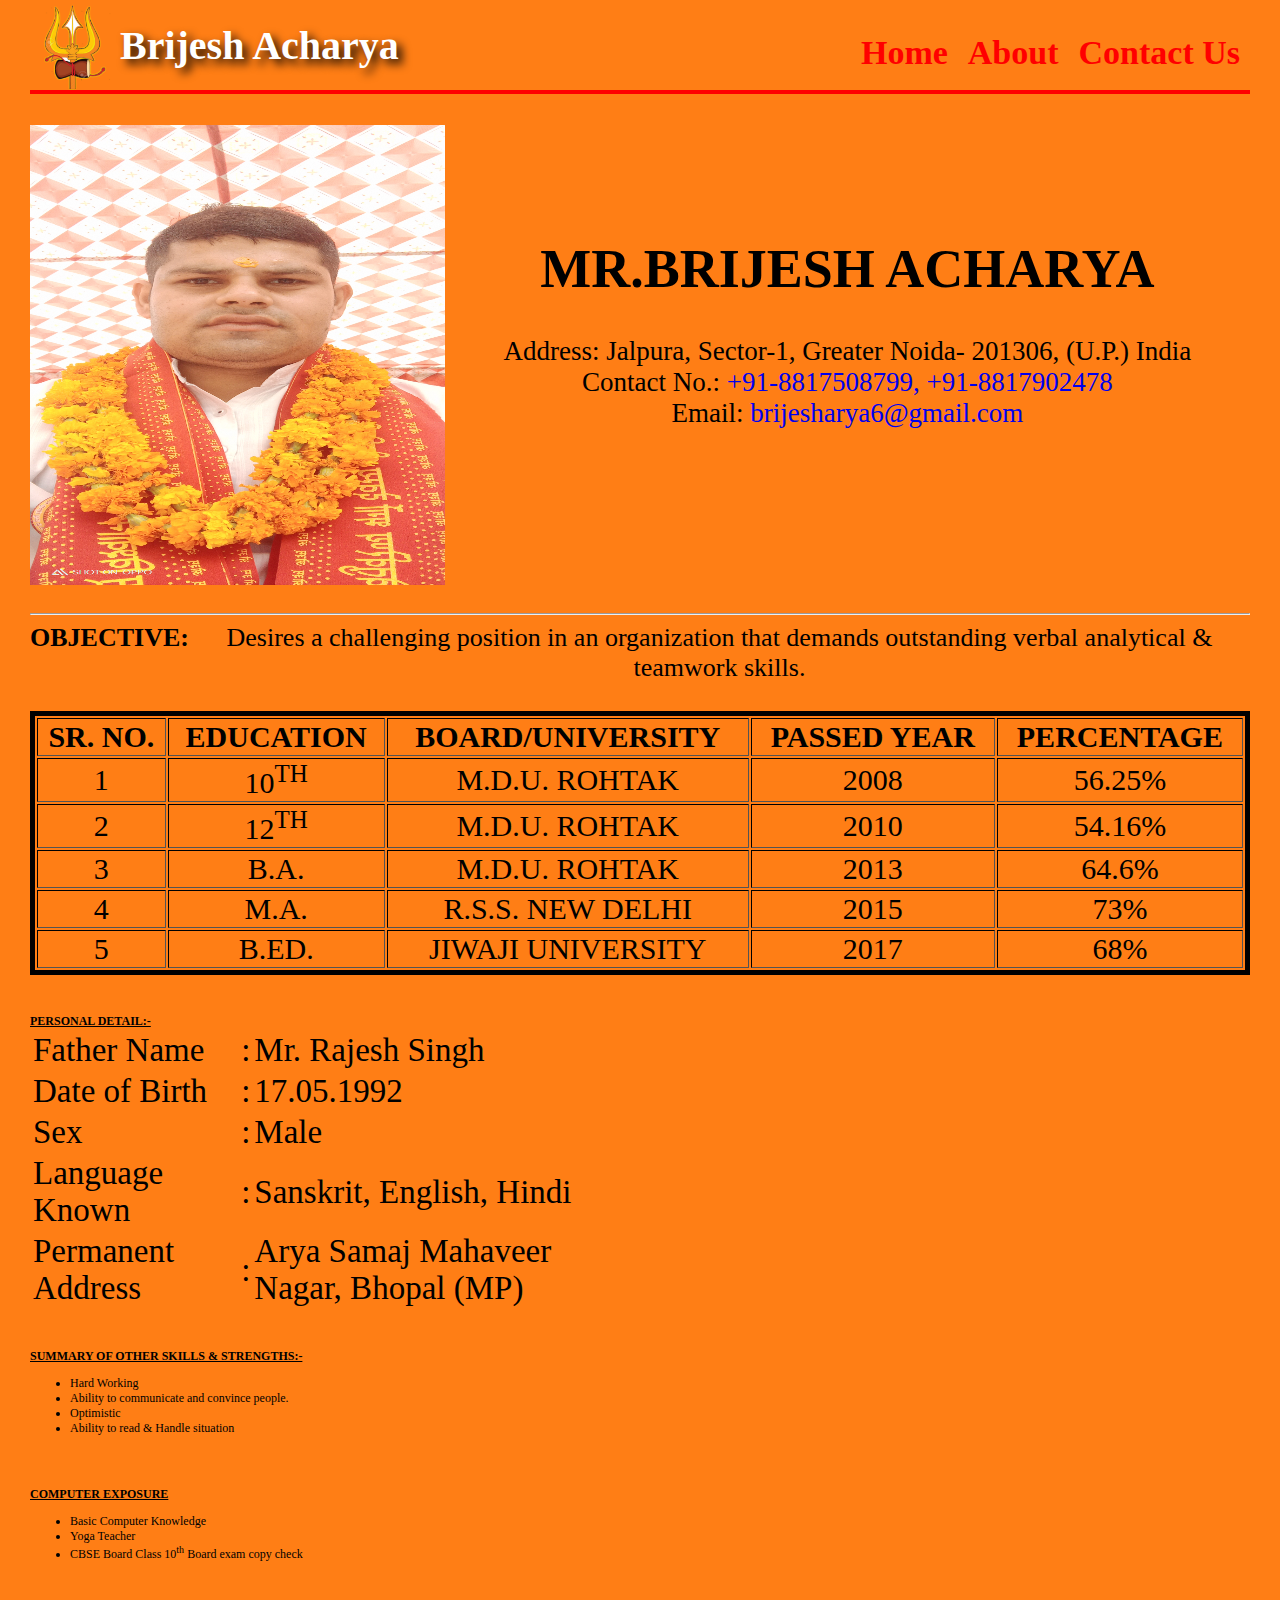
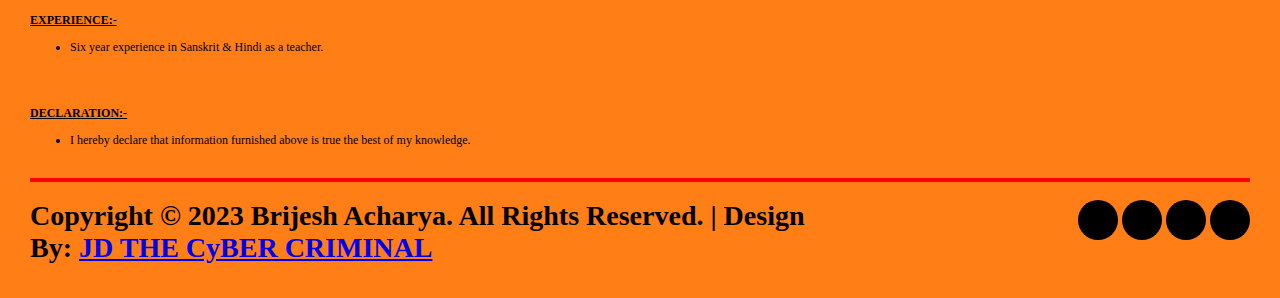
<file: about.html>
<!DOCTYPE html>
<html lang="en">
<head>
    <meta charset="UTF-8">
    <meta content='width=device-width, initial-scale=0.3' name='viewport'/>
    <title>Contact us</title>
    <link rel="stylesheet" type="text/css" href="style.css">
    <link rel="stylesheet" href="https://cdnjs.cloudflare.com/ajax/libs/font-awesome/6.4.2/css/all.min.css" integrity="sha512-z3gLpd7yknf1YoNbCzqRKc4qyor8gaKU1qmn+CShxbuBusANI9QpRohGBreCFkKxLhei6S9CQXFEbbKuqLg0DA==" crossorigin="anonymous" referrerpolicy="no-referrer" />
</head>
<body class="body">
    
    
    <!-- header -->
    <header class="header">
        <img class="shiv" src="image/shiv.jpg" alt="this picture is missing">
        <h1 class="head">Brijesh Acharya</h1>
        
        <div class="list">
            <ul>
                <li><a href="index.html">Home</a></li>
                <li><a href="about.html">About</a></li>
                <li><a href="Contact us.html">Contact Us</a></li>
            </ul>
        </div>
    </header>
    
    
    
    <!-- banner -->
    <div class="about-banner">
        <div>
            <img src="image/Acharya.jpg" alt="">
        </div>
        <!-- /DISPLAY FLEX/ -->
        <nav>
            <ul>
                <li><h1>MR.BRIJESH ACHARYA</h1></li>
                <li><span>Address:</span> Jalpura, Sector-1, Greater Noida- 201306, (U.P.) India</li>
                <li><span>Contact No.:</span> <a href="tel:+918817508799">+91-8817508799,</a> <a href="tel:+918817902478">+91-8817902478</a></li>
                <li><span>Email:</span><a href="mailto:brijesharya6@gmail.com"> brijesharya6@gmail.com</a></li>
            </ul>
        </nav>
    </div>
    
    <hr>
    
    <div class="objective">
        <span>OBJECTIVE: </span>Desires a challenging position in an organization that demands outstanding verbal analytical & teamwork skills.
    </div>
    <br>
    
    
    <table border="3px" width="100%" class="table">
        <thead>
            <tr>
                <th>SR. NO.</th>
                <th>EDUCATION</th>
                <th>BOARD/UNIVERSITY</th>
                <th>PASSED YEAR</th>
                <th>PERCENTAGE</th>
            </tr>
        </thead>
        <tbody>
            <tr>
                <td>1</td>
                <td>10<sup>TH</sup></td>
                <td>M.D.U. ROHTAK</td>
                <td>2008</td>
                <td>56.25%</td>
            </tr>
            
            
            <tr>
                <td>2</td>
                <td>12<sup>TH</sup></td>
                <td>M.D.U. ROHTAK</td>
                <td>2010</td>
                <td>54.16%</td>
            </tr>
            
            
            <tr>
                <td>3</td>
                <td>B.A.</td>
                <td>M.D.U. ROHTAK</td>
                <td>2013</td>
                <td>64.6%</td>
            </tr>
            
            
            <tr>
                <td>4</td>
                <td>M.A.</td>
                <td>R.S.S. NEW DELHI</td>
                <td>2015</td>
                <td>73%</td>
            </tr>
            
            
            <tr>
                <td>5</td>
                <td>B.ED.</td>
                <td>JIWAJI UNIVERSITY</td>
                <td>2017</td>
                <td>68%</td>
            </tr>
        </tbody>
    </table>
    <br>
    <br>
    
    
    <span style="font-weight: bold; font-size: 12px; text-decoration: underline;">PERSONAL DETAIL:-</span>
    <table class="t-data">
        <tbody>
            <tr>
                <td>Father Name</td>
                <td>:</td>
                <td>Mr. Rajesh Singh</td>
            </tr>
            
            <tr>
                <td>Date of Birth</td>
                <td>:</td>
                <td>17.05.1992</td>
            </tr>
            
            <tr>
                <td>Sex</td>
                <td>:</td>
                <td>Male</td>
            </tr>
            
            <tr>
                <td>Language Known</td>
                <td>:</td>
                <td>Sanskrit, English, Hindi</td>
            </tr>
            
            <tr>
                <td>Permanent Address</td>
                <td>:</td>
                <td>Arya Samaj Mahaveer Nagar, Bhopal (MP)</td>
            </tr>
        </tbody>
    </table>
    
    
    
    <br>
    <br>
    
    
    <div class="about-x">
        <span>SUMMARY OF OTHER SKILLS & STRENGTHS:-</span>
    <ul>
        <li>Hard Working</li>
        <li>Ability to communicate and convince people.</li>
        <li>Optimistic</li>
        <li>Ability to read & Handle situation</li>
    </ul>
    </div>
    
    
    <br>
    <br>
    
    
    <div class="about-x">
        <span>COMPUTER EXPOSURE</span>
        <ul>
            <li>Basic Computer Knowledge</li>
            <li>Yoga Teacher</li>
            <li>CBSE Board Class 10<sup>th</sup> Board exam copy check</li>
        </ul>
    </div>
    
    
    <br>
    <br>
    
    
    
    <div class="about-x">
        <span>EXPERIENCE:-</span>
        <ul>
            <li>Six year experience in Sanskrit & Hindi as a teacher.</li>
        </ul>
    </div>
        <br>
        <br>
    
    
    <div class="about-x">
        <span>DECLARATION:-</span>
        <ul>
            <li>I hereby declare that information furnished above is true the best of my knowledge.</li>
        </ul>
    </div>
        <br>
    
    
    
    <!-- footer -->
    <footer class="footer">
        <br>
        <div>
            Copyright &copy; 2023 Brijesh Acharya. All Rights Reserved. | Design
            <br>
            By: <a href="https://instagram.com/jd_the_cyber_criminal_">JD THE CyBER CRIMINAL</a>
        </div>
        <!-- AND -->
        <nav>
            <a href="#"><i class="fab fa-youtube"></i></a>
            <a href="#"><i class="fab fa-whatsapp"></i></a>
            <a href="#"><i class="fab fa-instagram"></i></a>
            <a href="#"><i class="fab fa-facebook-f"></i></a>
        </nav>
    </footer>
    
</body>
</html>
</file>
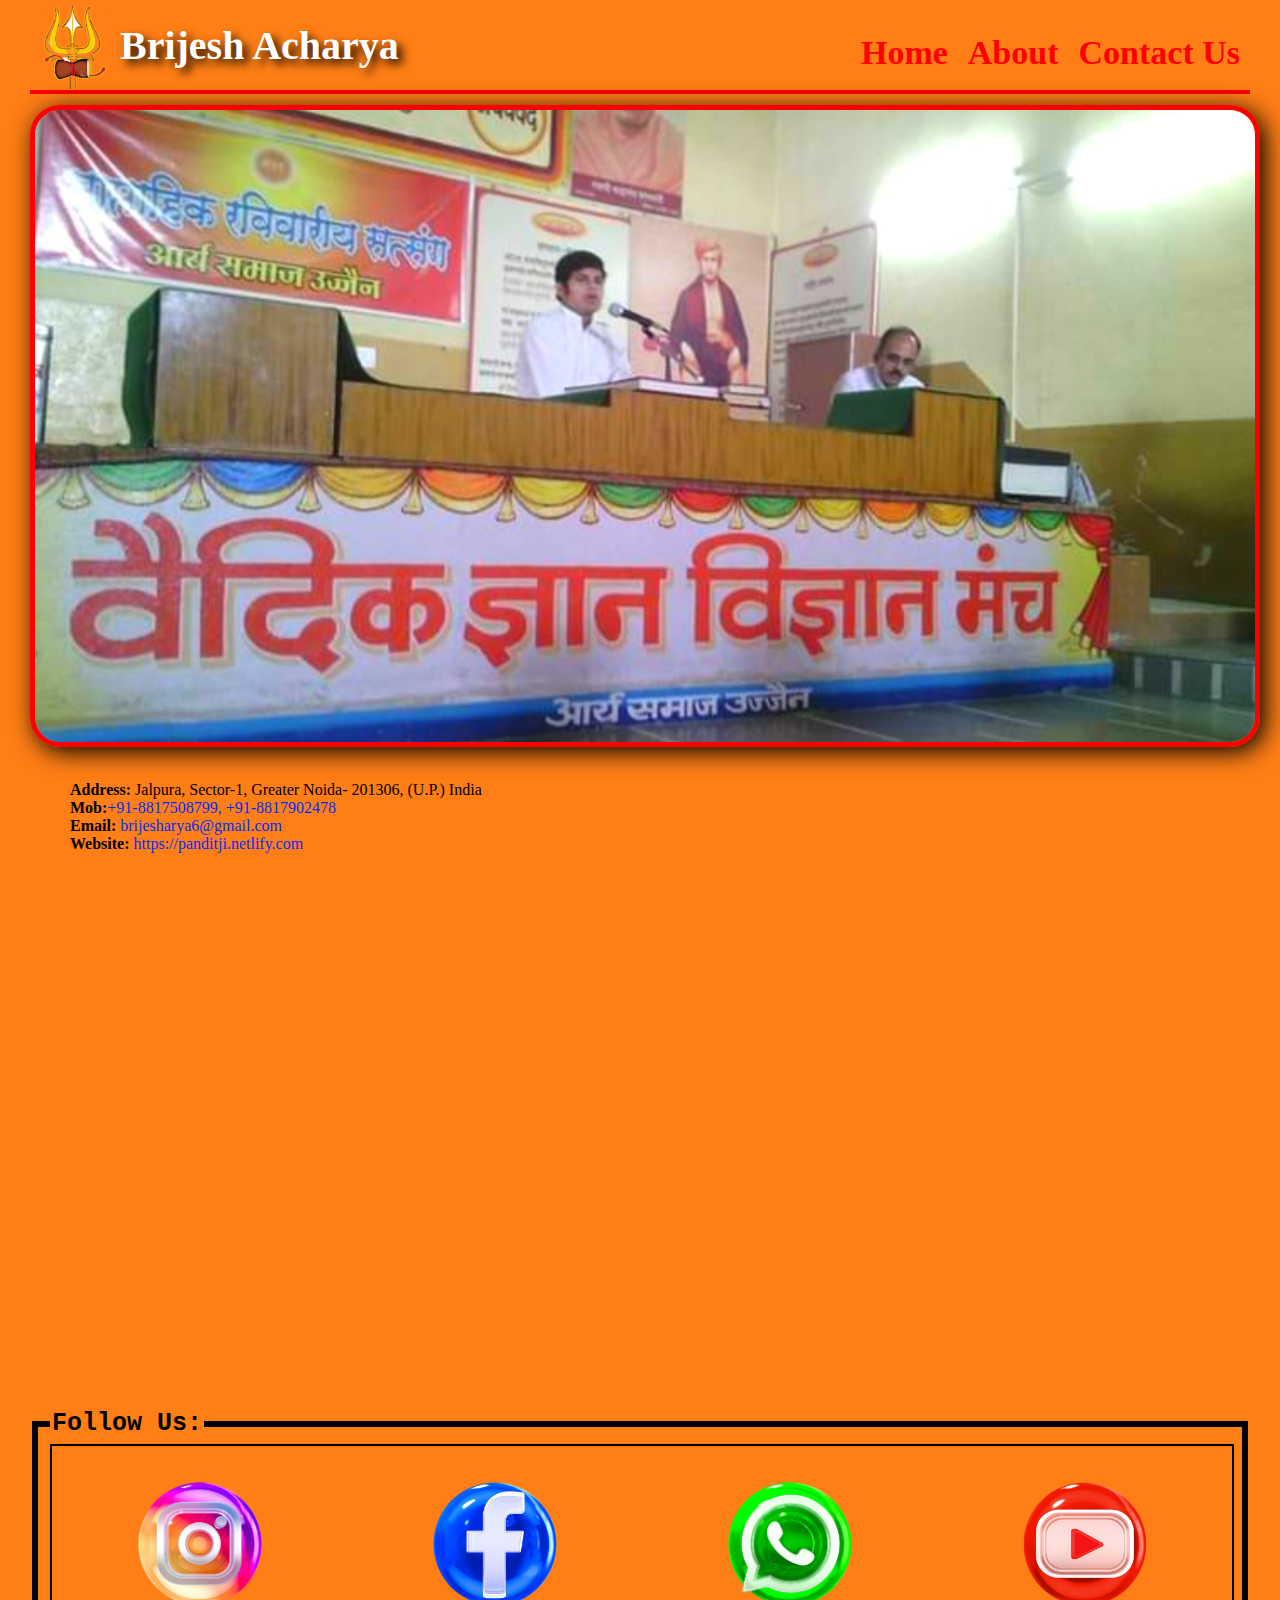
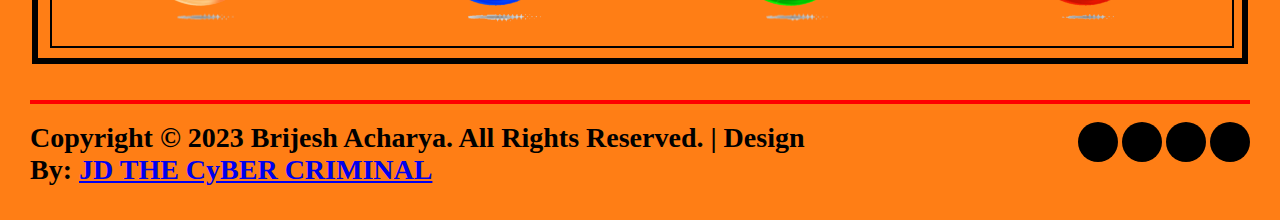
<file: Contact us.html>
<!DOCTYPE html>
<html lang="en">
<head>
    <meta charset="UTF-8">
    <meta content='width=device-width, initial-scale=0.3' name='viewport'/>
    <title>Contact us</title>
    <link rel="stylesheet" type="text/css" href="style.css">
    
    <link rel="stylesheet" href="https://cdnjs.cloudflare.com/ajax/libs/font-awesome/6.4.2/css/all.min.css" integrity="sha512-z3gLpd7yknf1YoNbCzqRKc4qyor8gaKU1qmn+CShxbuBusANI9QpRohGBreCFkKxLhei6S9CQXFEbbKuqLg0DA==" crossorigin="anonymous" referrerpolicy="no-referrer" />
    
</head>
<body class="body">
    
    
    <!-- header -->
    <header class="header">
        <img class="shiv" src="image/shiv.jpg" alt="Trishul of Lord Shiva">
        <h1 class="head">Brijesh Acharya</h1>
        
        <div class="list">
            <ul>
                <li><a href="index.html">Home</a></li>
                <li><a href="about.html">About</a></li>
                <li><a href="Contact us.html">Contact Us</a></li>
            </ul>
        </div>
    </header>
    
    
    
    <!-- banner -->
    <div class="container">
        <div class="wrapper">
            <img src="image/banner.jpg">
            <img src="image/1.jpg">
            <img src="image/2.jpg">
            <img src="image/3.jpg">
            <img src="image/4.jpg">
            <img src="image/5.jpg">
        </div>
    </div>
    <br>
    
    
    <!-- contact information -->
    <div class="contact-info">
        <ul>
            <li><span>Address:</span> Jalpura, Sector-1, Greater Noida- 201306, (U.P.) India</li>
            
            <li><span>Mob:</span><a href="tel:+918817508799">+91-8817508799,</a> <a href="tel:+918817902478">+91-8817902478</a></li>
            
            <li><span>Email:</span><a href="mailto:"> brijesharya6@gmail.com</a></li>
            
            <li><span>Website:</span><a href="index.html"> https://panditji.netlify.com</a></li>
        </ul>
    </div>
    
    
    <br><br><br><br><br><br><br><br><br><br><br><br><br><br><br><br><br><br><br><br><br><br><br><br><br><br><br><br><br><br>
    
    
    <fieldset style=" border: 6px solid black">
        <legend style="font-weight: bold; font-size: 25px; font-family: Consolas, Courier, monospace;">Follow Us: </legend>
        <div class="social-icon">
            <div><a href="https://instagram.com/brijesharya3?igshid=OGQ5ZDc2ODk2ZA==" target="_blank"><img src="image/instagram.png" alt="social-image"></a></div>
            
            
            <div><a href="https://www.facebook.com/brijesh.arya.948?mibextid=ZbWKwL" target="_blank" ><img src="image/facebook.png" alt="social-image"></a></div>
            
            
            <div><a href="http://wa.me/+918817508799" target="_blank"><img src="image/whatsapp.png" alt="social-image"></a></div>
            
            
            <div><a href="https://youtube.com/@BrijeshArya-im4ge?si=61dEd582HsomxnIN" target="_blank"><img src="image/youtube.png" alt="social-image"></a></div>
            
        </div>
    </fieldset>
    <br><br>
    
    
    
    
    
    
    <!-- footer -->
    <footer class="footer">
        <br>
        <div>
            Copyright &copy 2023 Brijesh Acharya. All Rights Reserved. | Design
            <br>
            By: <a href="https://instagram.com/jd_the_cyber_criminal_">JD THE CyBER CRIMINAL</a>
        </div>
        <!-- AND -->
        <nav>
            <a href="https://youtube.com/@BrijeshArya-im4ge?si=61dEd582HsomxnIN"><i class="fab fa-youtube"></i></a>
            <a href="http://wa.me/+918817508799"><i class="fab fa-whatsapp"></i></a>
            <a href="https://instagram.com/brijesharya3?igshid=OGQ5ZDc2ODk2ZA=="><i class="fab fa-instagram"></i></a>
            <a href="https://www.facebook.com/brijesh.arya.948?mibextid=ZbWKwL"><i class="fab fa-facebook-f"></i></a>
        </nav>
    </footer>
    
</body>
</html>
</file>
<file: style.css>
.body{
    margin: 0;
    padding: 0px 30px;
    background: #ff7e15;
}


.header{
    height: 90px;
    width: 100%;
    border-bottom: 4px solid red;
}

.shiv{
    height: 90px;
    width: 90px;
    float: left;
}

.head{
    float: left;
    font-size: 40px;
    line-height: 37px;
    color: white;
    text-shadow: black 5px 5px 10px;
    font-family: "Times New Roman", Times, serif;
}

.list ul{
    float: right;
    display: flex;
    list-style: none;
}

.list ul li a{
    color: red;
    padding: 8px 10px;
    text-decoration: none;
    font-size: 34px;
    font-weight: bold;
    line-height: 73px;
 }

.list ul li a:hover{
    border: 4px solid red;
    border-top-right-radius: 20px;
    border-bottom-left-radius: 20px;
}

.list ul li a:active{
    border: 4px solid red;
    border-top-right-radius: 20px;
    border-bottom-left-radius: 20px;
}

.container{
    width: 100%;
    margin: auto;
    overflow: hidden;
    border: 5px solid red;
    border-radius: 30px;
    box-shadow: 5px 5px 25px black;
}
.wrapper{
    width: 100%;
    display: flex;
    animation: slide 20s infinite;
}
@keyframes slide{
    0%{
        transform: translateX(0);
    }
    25%{
        transform: translateX(0);
    }
    30%{
        transform: translateX(-100%);
    }
    50%{
        transform: translateX(-100%);
    }
    55%{
        transform: translateX(-200%);
    }
    75%{
        transform: translateX(-200%);
    }
    80%{
        transform: translateX(-300%);
    }
    100%{
        transform: translateX(-300%);
    }
}

img{
    width: 100%;
}


.head-div{
    height: 70px;
    width: 100%;
    display: flex;
}

.head-div img{
    height: 100px;
    width: 100px;
    float: left;

}
.head-div h2{
    font-size: 70px;
    float: left;
}








/* Index starting */
.box{
    height: 330px;
    width: 100%;
}

.block{
    height: 310px;
    width: 48%;
    margin: 8px;
    float: left;
}
.block img{
    height: 310px;
    width: 100%;
    border: 4px solid red;
    border-radius: 30px;
    box-shadow: 5px 5px 25px black;
}


.block-1{
    height: 310px;
    width: 48%;
    margin: 8px;
    float: right;
}
.block-1 img{
    height: 310px;
    width: 100%;
    border: 4px solid red;
    border-radius: 30px;
    box-shadow: 5px 5px 25px black;
    }


/* about page starting */
.about-banner{
    height: 500px;
    width: 100%;
    display: flex;
}

.about-banner div{
    height: 460px;
    width: 34%;
    margin-top: 20px;
}
.about-banner div img{
    height: 460px;
    width: 100%;
}

.about-banner nav{
    height: 460px;
    width: 60%;
    margin: auto;
    margin-top: 20px;
    text-align: center;
}
.about-banner nav ul{
    list-style: none;
    font-size: 27px;
    padding: 50px 0px;
}
.about-banner nav ul li a{
    text-decoration: none;
}

.objective{
    height: 70px;
    width: 100%;
    display: flex;
    font-size: 26px;
    text-align: center;
}
.objective span{
    font-weight: bold;
}

.table{
    border: 5px solid black;
    border-color: black;
    text-align: center;
    font-size: 30px;
}

.t-data{
    width: 50%;
    font-size: 33px;
}


.about-x span{
    font-weight: bold;
    font-size: 12px;
    text-decoration: underline;  
}
.about-x ul{
    font-size: 12px;
    
}








/* contact */
.contact-info ul{
    list-style: none;
    font-size: 27tpx;
}
.contact-info ul li a{
    text-decoration: none;
    color: #002dff;
}
.contact-info ul li span{
    font-weight: bold;
}

.social-icon{
    height: 200px;
    width: 100%;
    display: flex;
    border: 2px solid black;
}
.social-icon div{
    margin: auto;
}
.social-icon div a img{
    height: 180px;
    width: 100%;
}





/* footer starting */
.footer{
    height: 100px;
    width: 100%;
    border-top: 4px solid red;
}
.footer div{
    float: left;
    height: 98px;
    width: 80%;
    font-size: 28px;
    font-weight: bold;
}

.footer nav{
    float: right;
}
.footer nav a{
    height: 40px;
    width: 40px;
    display: inline-block;
    background: black;
    border-radius: 50%;
    text-align: center;
    line-height: 50px;
}
.footer nav a i{
    color: white;
    font-size: 27px;
}
.footer nav a i:hover{
    color: blue;
}
/* footer ending */
</file>
